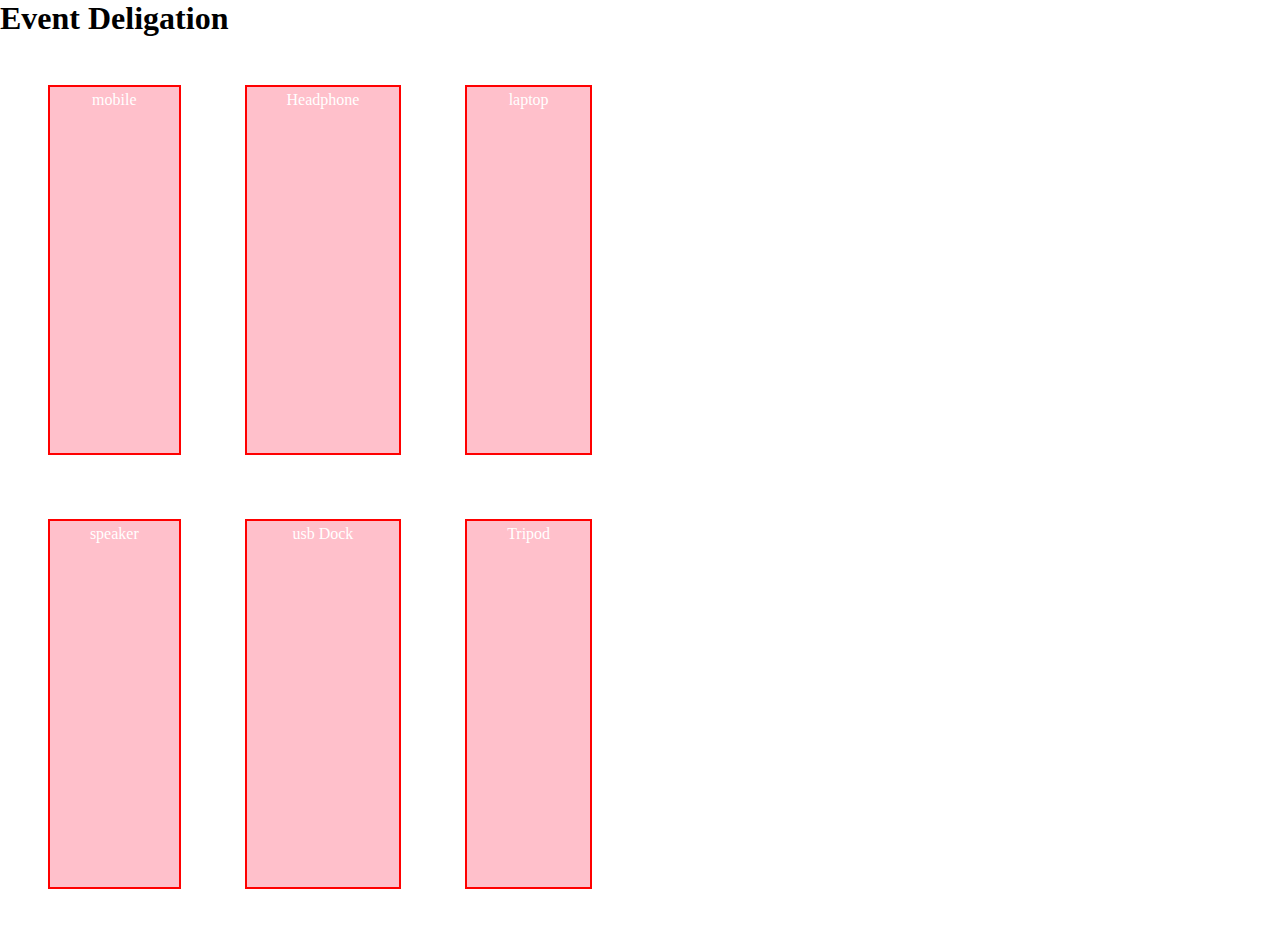
<file: Deligation/index.html>
<!DOCTYPE html>
<html lang="en">
<head>
    <meta charset="UTF-8">
    <meta name="viewport" content="width=device-width, initial-scale=1.0">
    <title>Document</title>
    <link rel="stylesheet" href="./style.css">
    <script src="./script.js" defer ></script>
</head>
<body>
    <h1>Event Deligation</h1>
   <div class="container">
    <span class="mobile">mobile</span>
    <span class="Headphone">Headphone</span>
    <span class="laptop">laptop</span>
    <span class="speaker">speaker</span>
    <span class="usb Dock">usb Dock</span>
    <span class="Tripod">Tripod</span>
   </div>
</body>
</html>
</file>
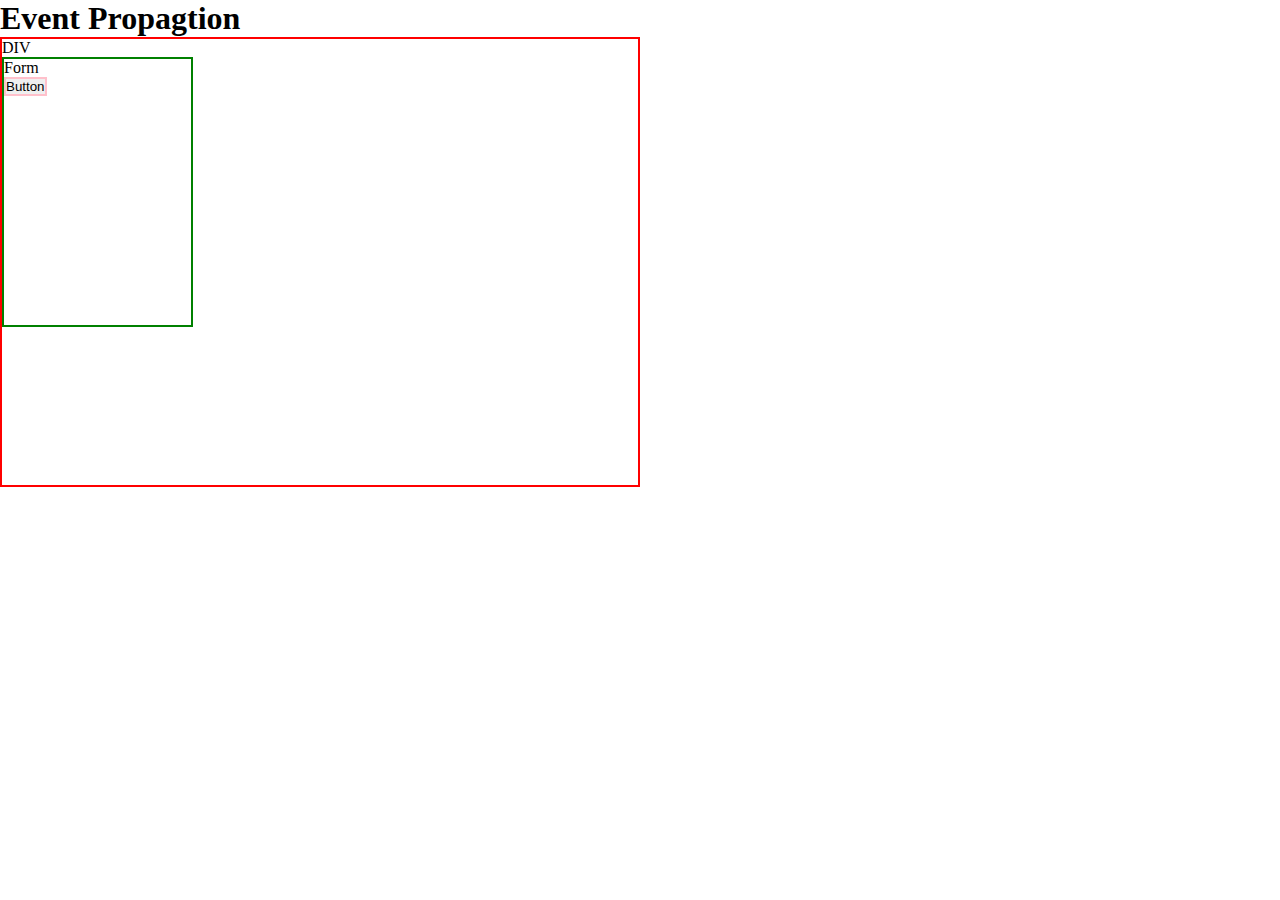
<file: Propagation/index.html>
<!DOCTYPE html>
<html lang="en">
<head>
    <meta charset="UTF-8">
    <meta name="viewport" content="width=device-width, initial-scale=1.0">
    <title>Document</title>
    <script src="./Propagatoin.js" defer></script>
    <link rel="stylesheet" href="./style.css">
</head>
<body>
    <h1>Event Propagtion</h1>
    <div>
        DIV
        <form>
            Form <br/ >
            <button>Button</button>
        </form>
    </div>

</body>
</html>
</file>
<file: Deligation/style.css>
*{
    margin: 0;
    padding: 0;
    box-sizing: border-box;
}

.container{
    width: 50%;
    height: 100vh;
    display: grid;
    grid-template-columns: auto auto auto;
    padding: 1rem;
}

.container span{
    border: 2px solid red;
    padding: 4px;
    margin: 2rem;
    text-align: center;
    color: white;
    background: pink;
}
</file>
<file: Propagation/style.css>
*{
    margin: 0;
    padding: 0;
    box-sizing: border-box;
}

div{
    border: 2px solid red;
    width: 50%;
    height:50vh;
}
form{
    border: 2px solid green;
    width: 30%;
    height: 30vh;
}

button{
    border: 2px solid pink;
    
}
</file>
